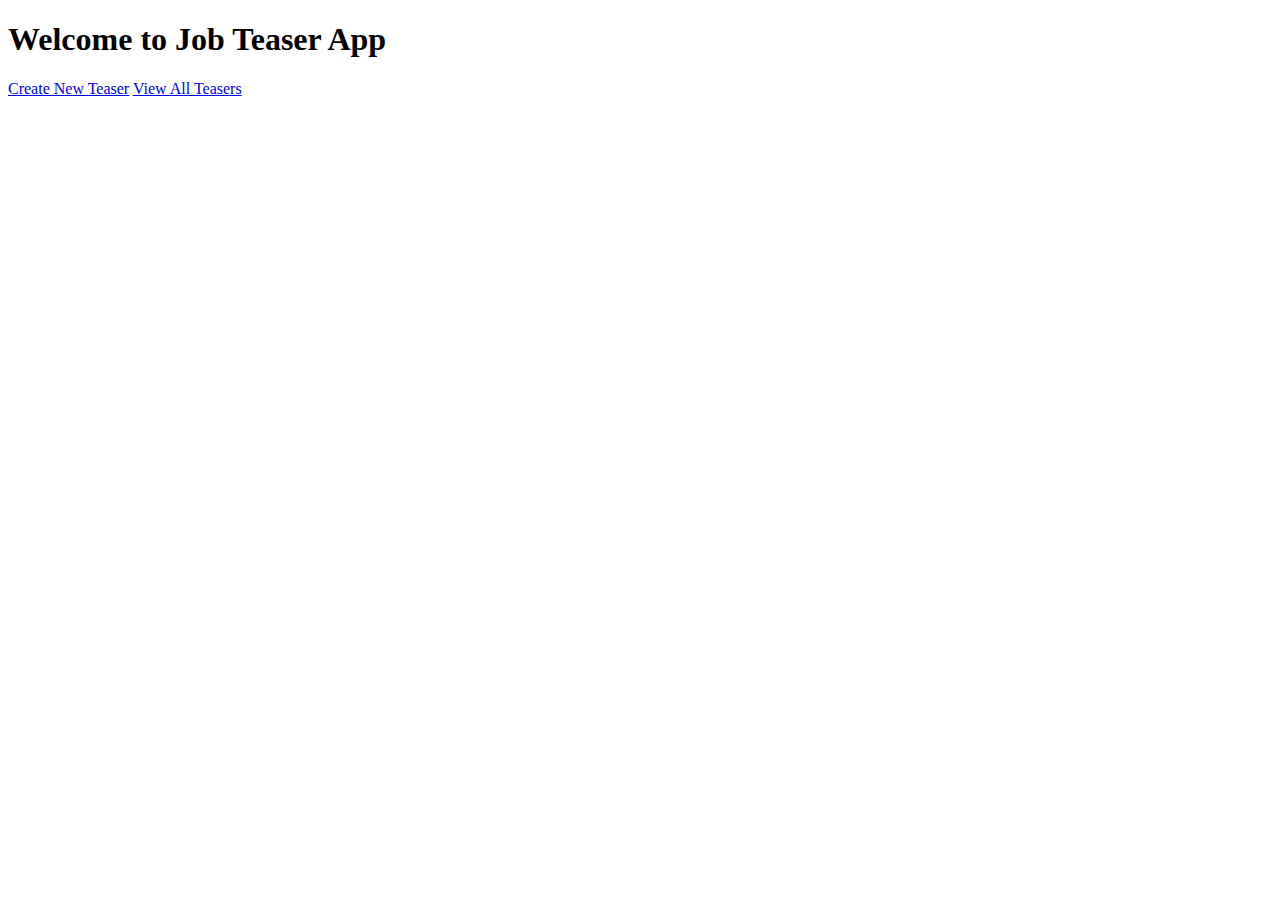
<file: index.html>
<!DOCTYPE html>
<html lang="en">
<head>
    <meta charset="UTF-8">
    <meta name="viewport" content="width=device-width, initial-scale=1.0">
    <title>Job Teaser App</title>
    <link rel="stylesheet" href="styles.css">
</head>
<body>
    <h1>Welcome to Job Teaser App</h1>
    <nav>
        <a href="create-teaser.html">Create New Teaser</a>
        <a href="teaser-list.html">View All Teasers</a>
    </nav>
</body>
</html>
</file>
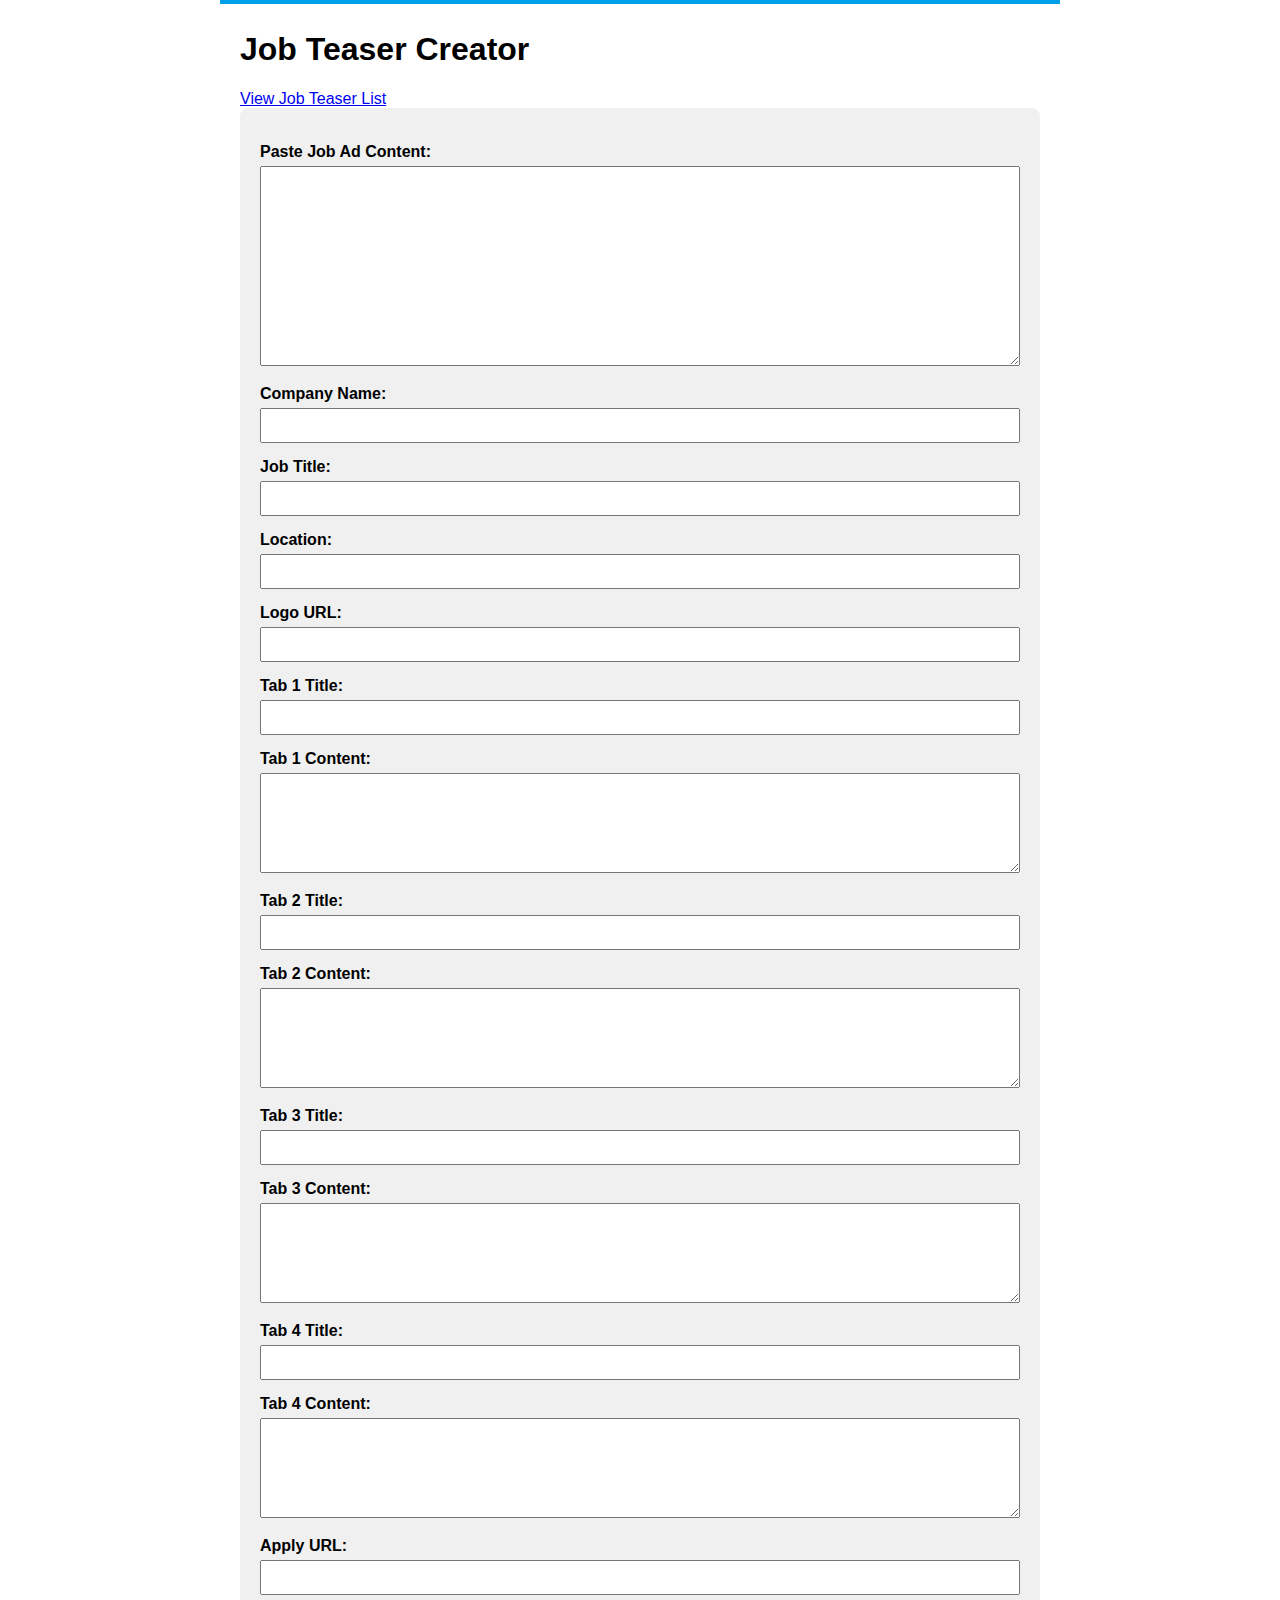
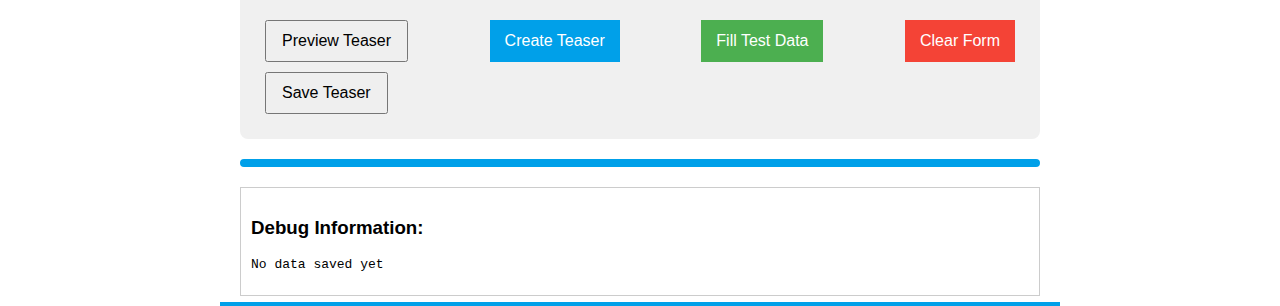
<file: create-teaser.html>
<!DOCTYPE html>
<html lang="en">
<head>
    <meta charset="UTF-8">
    <meta name="viewport" content="width=device-width, initial-scale=1.0">
    <title>Job Teaser Creator</title>
    <style>
        body { 
            font-family: Arial, sans-serif; 
            margin: 0; 
            padding: 20px; 
            max-width: 800px; 
            margin: 0 auto; 
            position: relative;
            padding-top: 10px;
            padding-bottom: 10px;
        }
        body::before,
        body::after {
            content: '';
            position: absolute;
            left: 0;
            right: 0;
            height: 4px;
            background-color: #00A0E9;
        }
        body::before { top: 0; }
        body::after { bottom: 0; }
        form { background-color: #f0f0f0; padding: 20px; border-radius: 8px; margin-bottom: 20px; }
        label { display: block; margin-top: 15px; font-weight: bold; }
        input, textarea { width: 100%; padding: 8px; margin-top: 5px; box-sizing: border-box; }
        textarea { height: 100px; }
        #jobAdInput { height: 200px; }
        .button-group { display: flex; justify-content: space-between; margin-top: 20px; flex-wrap: wrap; }
        button { padding: 10px 15px; cursor: pointer; font-size: 16px; margin: 5px; }
        .create-button { background-color: #00A0E9; color: white; border: none; }
        .clear-button { background-color: #f44336; color: white; border: none; }
        .fill-test-button { background-color: #4CAF50; color: white; border: none; }
        #teaserPreview, #teaserCard { border: 4px solid #00A0E9; border-radius: 8px; overflow: hidden; margin-bottom: 20px; }
        .job-teaser { background-color: white; overflow: hidden; }
        .job-header {
            background-color: #00A0E9;
            color: white;
            padding: 20px;
            display: flex;
            align-items: center;
        }
        .job-logo {
            width: 80px;
            height: 80px;
            object-fit: contain;
            margin-right: 20px;
            background-color: white;
            border-radius: 10px;
            padding: 5px;
        }
        .job-title { margin: 0; font-size: 24px; }
        .job-company-location { margin-top: 5px; font-size: 16px; }
        .tabs { display: flex; background-color: #f0f0f0; }
        .tab {
            flex-grow: 1;
            padding: 10px;
            text-align: center;
            background-color: #e0e0e0;
            cursor: pointer;
            transition: background-color 0.3s;
        }
        .tab.active { background-color: white; font-weight: bold; }
        .tab-content { padding: 20px; display: none; }
        .tab-content.active { display: block; }
        .apply-button {
            display: block;
            width: 100%;
            padding: 15px 0;
            background-color: #00A0E9;
            color: white;
            text-align: center;
            text-decoration: none;
            font-weight: bold;
            font-size: 18px;
            border: none;
            cursor: pointer;
        }
        .apply-button:hover { background-color: #0078b0; }
        #teaserCard .job-description { padding: 20px; }
        #teaserCard h3 { color: #00A0E9; }
        .back-button {
            background-color: #f0f0f0;
            border: none;
            padding: 10px 15px;
            margin: 10px;
            cursor: pointer;
            font-size: 16px;
            color: #00A0E9;
        }
        .back-button:hover {
            background-color: #e0e0e0;
        }
    </style>
</head>
<body>
    <h1>Job Teaser Creator</h1>
    <a href="teaser-list.html" class="view-list-button">View Job Teaser List</a>
    <form id="jobForm">
        <label for="jobAdInput">Paste Job Ad Content:</label>
        <textarea id="jobAdInput" name="jobAdInput"></textarea>

        <label for="companyName">Company Name:</label>
        <input type="text" id="companyName" name="companyName" required>

        <label for="jobTitle">Job Title:</label>
        <input type="text" id="jobTitle" name="jobTitle" required>

        <label for="location">Location:</label>
        <input type="text" id="location" name="location" required>

        <label for="logoUrl">Logo URL:</label>
        <input type="url" id="logoUrl" name="logoUrl" required>

        <label for="tab1Title">Tab 1 Title:</label>
        <input type="text" id="tab1Title" name="tab1Title" required>

        <label for="tab1Content">Tab 1 Content:</label>
        <textarea id="tab1Content" name="tab1Content" required></textarea>

        <label for="tab2Title">Tab 2 Title:</label>
        <input type="text" id="tab2Title" name="tab2Title" required>

        <label for="tab2Content">Tab 2 Content:</label>
        <textarea id="tab2Content" name="tab2Content" required></textarea>

        <label for="tab3Title">Tab 3 Title:</label>
        <input type="text" id="tab3Title" name="tab3Title" required>

        <label for="tab3Content">Tab 3 Content:</label>
        <textarea id="tab3Content" name="tab3Content" required></textarea>

        <label for="tab4Title">Tab 4 Title:</label>
        <input type="text" id="tab4Title" name="tab4Title" required>

        <label for="tab4Content">Tab 4 Content:</label>
        <textarea id="tab4Content" name="tab4Content" required></textarea>

        <label for="applyUrl">Apply URL:</label>
        <input type="url" id="applyUrl" name="applyUrl" required>

        <div class="button-group">
            <button type="button" id="previewButton" class="preview-button">Preview Teaser</button>
            <button type="button" id="createTeaserBtn" class="create-button">Create Teaser</button>
            <button type="button" class="fill-test-button" id="fillTest">Fill Test Data</button>
            <button type="button" class="clear-button" id="clearForm">Clear Form</button>
        </div>
        
    <button type="button" id="saveTeaserBtn" class="save-button">Save Teaser</button>
    </form>
    <div id="teaserPreview"></div>
   <div id="jobDisplay">
    <div id="jobCard" class="job-display-item">
        <!-- Job Card content will be dynamically inserted here -->
    </div>
    <div id="jobTeaser" class="job-display-item">
        <!-- Job Teaser content will be dynamically inserted here -->
    </div>
</div>
    <script>
        document.getElementById('jobForm').addEventListener('submit', function(e) {
            e.preventDefault();
            const formData = new FormData(this);
            document.getElementById('teaserPreview').innerHTML = generateTeaserHTML(formData);
            document.getElementById('teaserCard').innerHTML = generateCardHTML(formData);
            initTabs();
        });

        document.getElementById('clearForm').addEventListener('click', function() {
            document.getElementById('jobForm').reset();
            document.getElementById('teaserPreview').innerHTML = '';
            document.getElementById('teaserCard').innerHTML = '';
        });

        document.getElementById('fillTest').addEventListener('click', function() {
            const testData = {
                jobAdInput: "TechCorp is seeking a talented Software Engineer to join our innovative team in San Francisco.",
                companyName: "TechCorp",
                jobTitle: "Software Engineer",
                location: "San Francisco, CA",
                logoUrl: "https://example.com/company-logo.png",
                tab1Title: "About",
                tab1Content: "Join our dynamic team at TechCorp, where innovation meets opportunity.",
                tab2Title: "Role",
                tab2Content: "Develop and maintain high-quality software.",
                tab3Title: "You",
                tab3Content: "Bachelor's degree in Computer Science or related field.",
                tab4Title: "Benefits",
                tab4Content: "Competitive salary and equity package.",
                applyUrl: "https://techcorp.com/careers"
            };
            
            for (const [key, value] of Object.entries(testData)) {
                const element = document.getElementById(key);
                if (element) element.value = value;
            }
        });

        function generateTeaserHTML(formData) {
            const tabs = [
                { title: formData.get('tab1Title'), content: formData.get('tab1Content') },
                { title: formData.get('tab2Title'), content: formData.get('tab2Content') },
                { title: formData.get('tab3Title'), content: formData.get('tab3Content') },
                { title: formData.get('tab4Title'), content: formData.get('tab4Content') }
            ];

            return `
                <div class="job-teaser">
                    <div class="job-header">
                        <img src="${formData.get('logoUrl')}" alt="${formData.get('companyName')} Logo" class="job-logo">
                        <div>
                            <h2 class="job-title">${formData.get('jobTitle')}</h2>
                            <div class="job-company-location">${formData.get('companyName')} - ${formData.get('location')}</div>
                        </div>
                    </div>
                    <div class="tabs">
                        ${tabs.map((tab, index) => `
                            <div class="tab ${index === 0 ? 'active' : ''}" data-tab="tab${index + 1}">${tab.title}</div>
                        `).join('')}
                    </div>
                    ${tabs.map((tab, index) => `
                        <div id="tab${index + 1}" class="tab-content ${index === 0 ? 'active' : ''}">
                            <p>${tab.content.replace(/\n/g, '<br>')}</p>
                        </div>
                    `).join('')}
                    <a href="#" class="apply-button" onclick="showCard()">Learn More</a>
                </div>
            `;
        }

        function generateCardHTML(formData) {
            return `
                <div class="job-teaser">
                    <button onclick="showTeaser()" class="back-button">← Back to Teaser</button>
                    <div class="job-header">
                        <img src="${formData.get('logoUrl')}" alt="${formData.get('companyName')} Logo" class="job-logo">
                        <div>
                            <h2 class="job-title">${formData.get('jobTitle')}</h2>
                            <div class="job-company-location">${formData.get('companyName')} - ${formData.get('location')}</div>
                        </div>
                    </div>
                    <div class="job-description">
                        <h3>${formData.get('tab1Title')}</h3>
                        <p>${formData.get('tab1Content').replace(/\n/g, '<br>')}</p>
                        <h3>${formData.get('tab2Title')}</h3>
                        <p>${formData.get('tab2Content').replace(/\n/g, '<br>')}</p>
                        <h3>${formData.get('tab3Title')}</h3>
                        <p>${formData.get('tab3Content').replace(/\n/g, '<br>')}</p>
                        <h3>${formData.get('tab4Title')}</h3>
                        <p>${formData.get('tab4Content').replace(/\n/g, '<br>')}</p>
                    </div>
                    <a href="${formData.get('applyUrl')}" class="apply-button" target="_blank">Apply Now</a>
                </div>
            `;
        }

        function initTabs() {
            const tabs = document.querySelectorAll('.tab');
            const tabContents = document.querySelectorAll('.tab-content');
            let currentTab = 0;
            const tabDuration = 2000; // 2 seconds per tab

            function showTab(index) {
                tabs.forEach(tab => tab.classList.remove('active'));
                tabContents.forEach(content => content.classList.remove('active'));
                tabs[index].classList.add('active');
                tabContents[index].classList.add('active');
            }

            function nextTab() {
                currentTab = (currentTab + 1) % tabs.length;
                showTab(currentTab);
            }

            showTab(0); // Show the first tab immediately
            setInterval(nextTab, tabDuration);
        }

        document.getElementById('teaserPreview').addEventListener('click', function(e) {
            if (e.target.classList.contains('tab')) {
                showCard();
            }
        });

        function showCard() {
            document.getElementById('teaserPreview').style.display = 'none';
            document.getElementById('teaserCard').style.display = 'block';
        }

        function showTeaser() {
            document.getElementById('teaserPreview').style.display = 'block';
            document.getElementById('teaserCard').style.display = 'none';
        }
    </script>
</body>
</html>
<script>
document.addEventListener('DOMContentLoaded', function() {
    var form = document.getElementById('jobForm');
    var createTeaserBtn = document.getElementById('createTeaserBtn');
    var teaserPreview = document.getElementById('teaserPreview');
    var teaserCard = document.getElementById('teaserCard');

    if(form && createTeaserBtn && teaserPreview) {
        createTeaserBtn.addEventListener('click', function(e) {
            e.preventDefault();
            var formData = new FormData(form);
            showPreview(formData);
        });

        // Remove any form submit event listeners
        form.onsubmit = function(e) {
            e.preventDefault();
        };
    } else {
        console.error('One or more required elements not found');
    }

    function showPreview(formData) {
        teaserPreview.innerHTML = generateTeaserHTML(formData);
        teaserCard.innerHTML = generateCardHTML(formData);
        initTabs();
        
        // Add save button to preview
        var saveButton = document.createElement('button');
        saveButton.textContent = 'Save Teaser';
        saveButton.className = 'create-button';
        saveButton.addEventListener('click', function() {
            saveTeaser();
        });
        teaserPreview.appendChild(saveButton);
        
        teaserPreview.style.display = 'block';
        teaserCard.style.display = 'none';
    }

    function saveTeaser() {
    const formData = new FormData(document.getElementById('jobForm'));
    const teaserData = Object.fromEntries(formData);
    
    let savedTeasers = JSON.parse(localStorage.getItem('jobTeasers')) || [];
    savedTeasers.push(teaserData);
    localStorage.setItem('jobTeasers', JSON.stringify(savedTeasers));
    
    alert('Teaser saved successfully!');
}
    

    // Keep your existing generateTeaserHTML, generateCardHTML, and initTabs functions
});
</script>
<script>
document.addEventListener('DOMContentLoaded', function() {
    var viewTeaserListBtn = document.getElementById('viewTeaserListBtn');
    if (viewTeaserListBtn) {
        viewTeaserListBtn.addEventListener('click', function() {
            window.location.href = 'teaser-list.html';
        });
    }
var saveTeaserBtn = document.getElementById('saveTeaserBtn');
if (saveTeaserBtn) {
    saveTeaserBtn.addEventListener('click', saveTeaser);
}
    
    // Add other existing JavaScript functions here
    // For example, your form submission, preview, and save functions
});
</script>
<script>
    console.log('Saved job teasers:', JSON.parse(localStorage.getItem('jobTeasers')));
</script>
<div id="debugInfo" style="margin-top: 20px; border: 1px solid #ccc; padding: 10px;">
    <h3>Debug Information:</h3>
    <pre id="savedData"></pre>
</div>

<script>
    function updateDebugInfo() {
        const savedData = localStorage.getItem('jobTeasers');
        document.getElementById('savedData').textContent = savedData ? savedData : 'No data saved yet';
    }
    
    // Call this function after saving a new teaser
    // Add this line at the end of your form submission handler
    updateDebugInfo();
    
    // Also call it when the page loads
    updateDebugInfo();
</script>
</body>
</html>
</file>
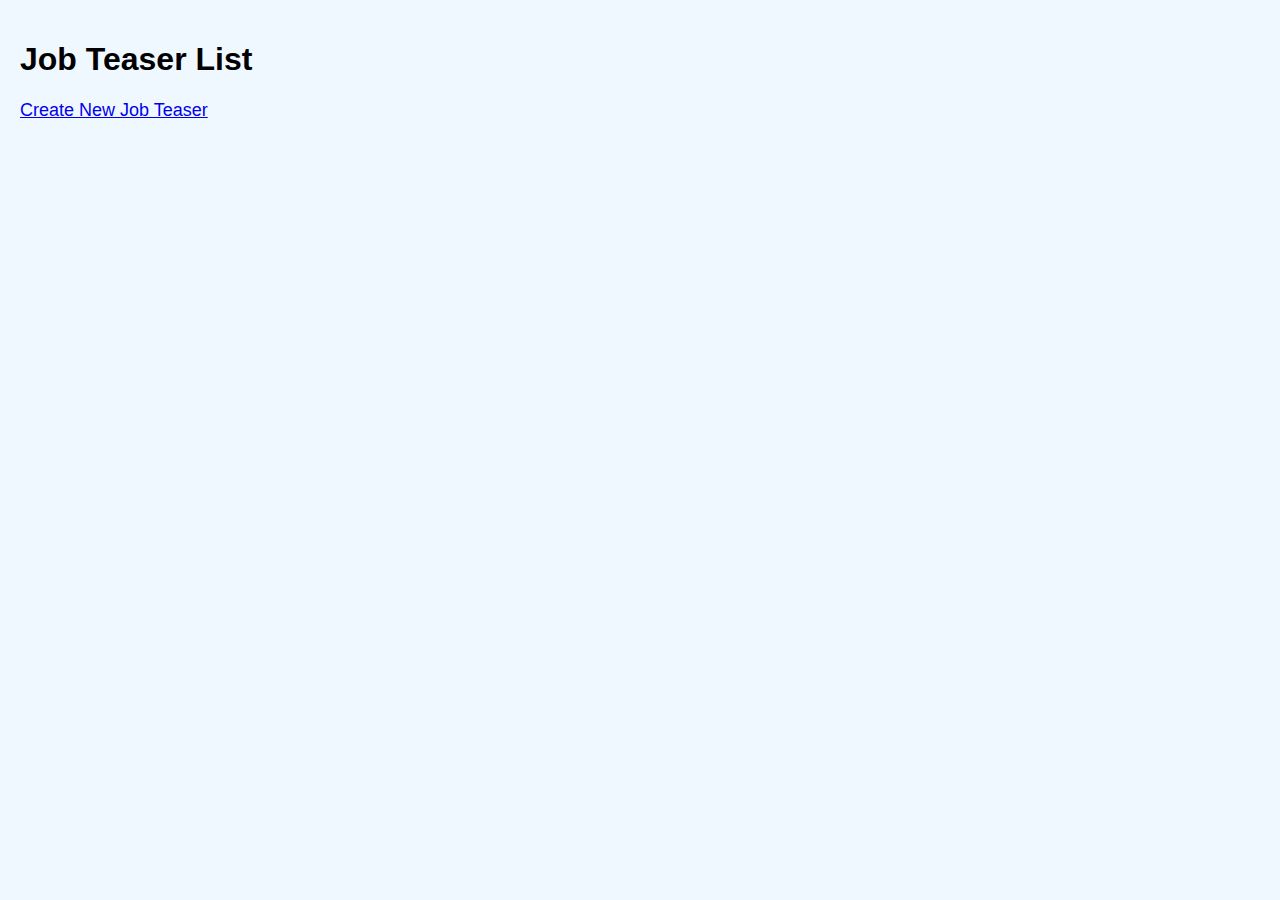
<file: teaser-list.html>
<!DOCTYPE html>
<html lang="en">
<head>
    <meta charset="UTF-8">
    <meta name="viewport" content="width=device-width, initial-scale=1.0">
    <title>Job Teaser List</title>
    <style>
        body {
            font-family: Arial, sans-serif;
            margin: 0;
            padding: 20px;
            background-color: #f0f8ff;
        }
        .teaser-grid {
            display: grid;
            grid-template-columns: repeat(auto-fill, minmax(250px, 1fr));
            gap: 20px;
        }
        .teaser-item {
            background-color: white;
            border: 1px solid #ddd;
            border-radius: 8px;
            padding: 15px;
            cursor: pointer;
        }
        .modal {
            display: none;
            position: fixed;
            z-index: 1;
            left: 0;
            top: 0;
            width: 100%;
            height: 100%;
            overflow: auto;
            background-color: rgba(0,0,0,0.4);
        }
        .modal-content {
            background-color: #fefefe;
            margin: 15% auto;
            padding: 20px;
            border: 1px solid #0056b3;
            width: 80%;
            max-width: 600px;
        }
        .close {
            color: #aaa;
            float: right;
            font-size: 28px;
            font-weight: bold;
            cursor: pointer;
        }
        .tab {
            overflow: hidden;
            border: 1px solid #ccc;
            background-color: #f1f1f1;
        }
        .tab button {
            background-color: inherit;
            float: left;
            border: none;
            outline: none;
            cursor: pointer;
            padding: 14px 16px;
            transition: 0.3s;
        }
        .tab button:hover {
            background-color: #ddd;
        }
        .tab button.active {
            background-color: #ccc;
        }
        .tabcontent {
            display: none;
            padding: 6px 12px;
            border: 1px solid #ccc;
            border-top: none;
        }
        .create-link {
            display: block;
            margin-bottom: 20px;
            font-size: 18px;
        }
    </style>
</head>
<body>
    <h1>Job Teaser List</h1>
    <a href="create-teaser.html" class="create-link">Create New Job Teaser</a>
    <div id="teaserGrid" class="teaser-grid"></div>

    <div id="teaserModal" class="modal">
        <div class="modal-content">
            <span class="close">&times;</span>
            <h2 id="modalJobTitle"></h2>
            <p id="modalCompanyLocation"></p>
            <div class="tab">
                <button class="tablinks" onclick="openTab(event, 'basicInfo')">Basic Info</button>
                <button class="tablinks" onclick="openTab(event, 'fullJobAd')">Full Job Ad</button>
            </div>
            <div id="basicInfo" class="tabcontent">
                <p id="modalBasicInfo"></p>
            </div>
            <div id="fullJobAd" class="tabcontent">
                <p id="modalFullJobAd"></p>
            </div>
        </div>
    </div>

    <script>
        function loadTeasers() {
            const teaserGrid = document.getElementById('teaserGrid');
            const teasers = JSON.parse(localStorage.getItem('jobTeasers')) || [];

            teaserGrid.innerHTML = ''; // Clear existing teasers

            teasers.forEach((teaser, index) => {
                const teaserItem = document.createElement('div');
                teaserItem.className = 'teaser-item';
                teaserItem.innerHTML = `
                    <img src="${teaser.logoUrl}" alt="${teaser.companyName} Logo" style="max-width: 100px; max-height: 100px;">
                    <h3>${teaser.jobTitle}</h3>
                    <p>${teaser.companyName} - ${teaser.location}</p>
                    <button onclick="viewTeaser(${index}, 'card')">View Card</button>
                    <button onclick="viewTeaser(${index}, 'teaser')">View Teaser</button>
                `;
                teaserGrid.appendChild(teaserItem);
            });
        }

        function viewTeaser(index, view) {
            const teasers = JSON.parse(localStorage.getItem('jobTeasers')) || [];
            const teaser = teasers[index];
            const modal = document.getElementById('teaserModal');
            document.getElementById('modalJobTitle').textContent = teaser.jobTitle;
            document.getElementById('modalCompanyLocation').textContent = `${teaser.companyName} - ${teaser.location}`;
            
            if (view === 'card') {
                document.getElementById('basicInfo').innerHTML = generateCardHTML(teaser);
                openTab(null, 'basicInfo');
            } else {
                document.getElementById('fullJobAd').innerHTML = generateTeaserHTML(teaser);
                openTab(null, 'fullJobAd');
            }

            modal.style.display = "block";
        }

        function openTab(evt, tabName) {
            var i, tabcontent, tablinks;
            tabcontent = document.getElementsByClassName("tabcontent");
            for (i = 0; i < tabcontent.length; i++) {
                tabcontent[i].style.display = "none";
            }
            tablinks = document.getElementsByClassName("tablinks");
            for (i = 0; i < tablinks.length; i++) {
                tablinks[i].className = tablinks[i].className.replace(" active", "");
            }
            document.getElementById(tabName).style.display = "block";
            if (evt) evt.currentTarget.className += " active";
        }

        // Close the modal
        document.getElementsByClassName("close")[0].onclick = function() {
            document.getElementById('teaserModal').style.display = "none";
        }

        // Load teasers when the page loads
        loadTeasers();
    </script>
</body>
</html>
</file>
<file: styles.css>
.teaser-grid {
    display: grid;
    grid-template-columns: repeat(auto-fill, minmax(250px, 1fr));
    gap: 20px;
}

.teaser-card {
    border: 1px solid #ddd;
    padding: 15px;
    border-radius: 8px;
}

.company-logo {
    max-width: 100px;
    max-height: 100px;
}

.teaser-details {
    display: none;
    position: fixed;
    top: 50%;
    left: 50%;
    transform: translate(-50%, -50%);
    background: white;
    padding: 20px;
    border: 1px solid #ddd;
    border-radius: 8px;
    max-width: 80%;
    max-height: 80%;
    overflow-y: auto;
}

#searchInput {
    width: 100%;
    padding: 10px;
    margin-bottom: 20px;
}
</file>
